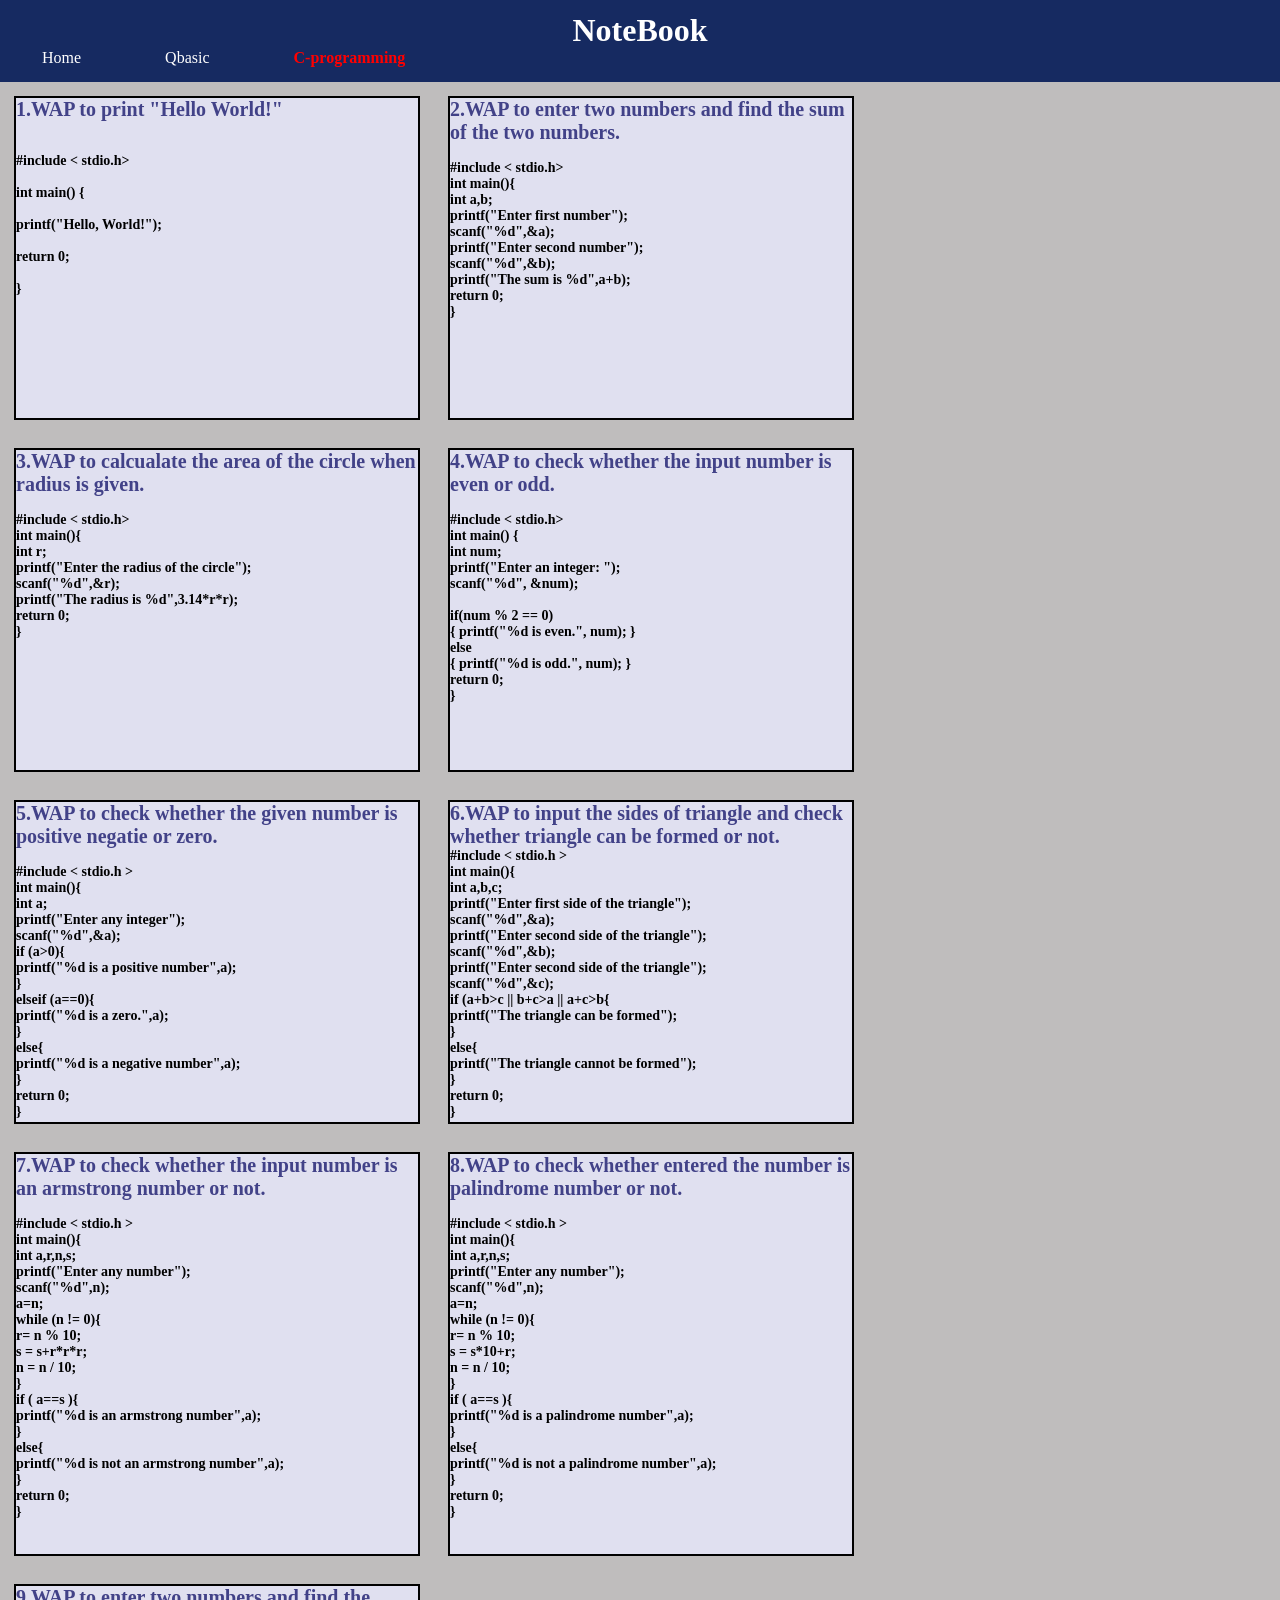
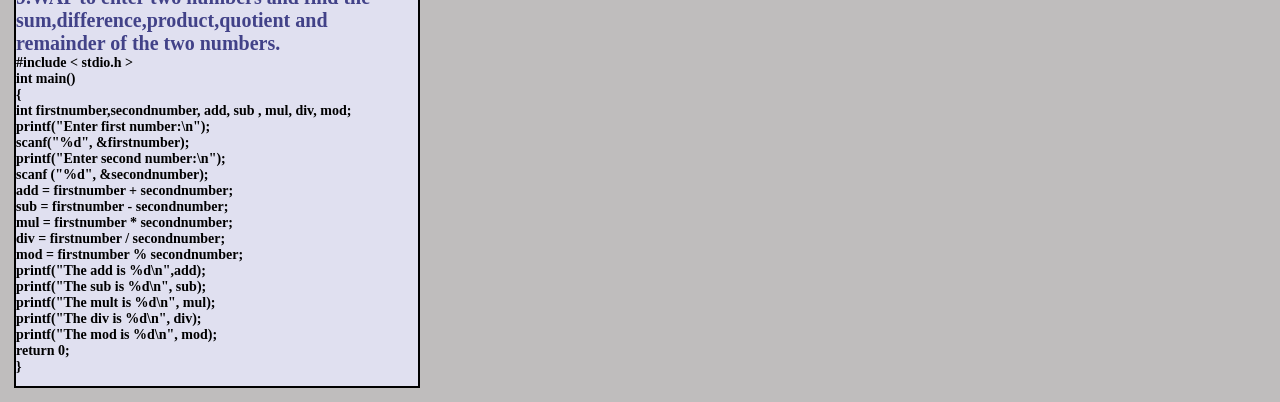
<file: c-programming.html>
<!DOCTYPE html>
<html lang="en">

<head>
    <meta charset="UTF-8">
    <meta http-equiv="X-UA-Compatible" content="IE=edge">
    <meta name="viewport" content="width=device-width, initial-scale=1.0">
    <title>NoteBook-C-programming</title>
    <link rel="stylesheet" href="css/style.css">
    <style>
        .c-language {
            color: red;
            font-weight: 600;
        }
    </style>
</head>

<body>
    <header>
        <h1 class="first-heading">NoteBook</h1>
        <!-- <h6>Lets make Computer Science easier</h6> -->
        <nav>
            <ul>
                <li><a href="index.html" class="index">Home</a></li>
                <li><a href="qbasic.html" class="qbasic">Qbasic</a></li>
                <li><a href="c-programming.html" class="c-language">C-programming</a></li>
            </ul>
        </nav>
    </header>


    <main>
        <!-- main-container -->
        <div class="main-container">

            <!-- box-1 -->
            <div class="container-1-qbasic">
                <p class="p-qbasic-first">
                    1.WAP to print "Hello World!"
                </p>
                <p class="code-1">
                    <br>
                    <br>
                    #include < stdio.h>
                        <br>
                        <br>
                        int main() {
                        <br>
                        <br>
                        printf("Hello, World!");
                        <br>
                        <br>
                        return 0;
                        <br>
                        <br>
                        }
                </p>
            </div>

            <!-- box-2 -->
            <div class="container-1-qbasic">
                <p class="p-qbasic-first">
                    2.WAP to enter two numbers and find the sum of the two numbers. </p>
                <p class="code-1">
                    <br>
                    #include < stdio.h>
                        <br>
                        int main(){
                        <br>
                        int a,b;
                        <br>
                        printf("Enter first number");
                        <br>
                        scanf("%d",&a);
                        <br>
                        printf("Enter second number");
                        <br>
                        scanf("%d",&b);
                        <br>
                        printf("The sum is %d",a+b);
                        <br>
                        return 0;
                        <br>
                        }
                        <br>
                </p>
            </div>

            <!-- box-3 -->
            <div class="container-1-qbasic">
                <p class="p-qbasic-first">
                    3.WAP to calcualate the area of the circle when radius is given.
                </p>
                <p class="code-1">
                    <br>
                    #include < stdio.h>
                        <br>
                        int main(){
                        <br>
                        int r;
                        <br>
                        printf("Enter the radius of the circle");
                        <br>
                        scanf("%d",&r);
                        <br>
                        printf("The radius is %d",3.14*r*r);
                        <br>
                        return 0;
                        <br>
                        }
                </p>
            </div>

            <!-- box-4 -->
            <div class="container-1-qbasic">
                <p class="p-qbasic-first">4.WAP to check whether the input number is even or odd.</p>
                <p class="code-1">
                    <br>
                    #include < stdio.h>
                        <br>
                        int main() {
                        <br>
                        int num;
                        <br>
                        printf("Enter an integer: ");
                        <br>
                        scanf("%d", &num);
                        <br>
                        <br>
                        if(num % 2 == 0)
                        <br>{

                        printf("%d is even.", num);
                        }
                        <br>
                        else
                        <br>{

                        printf("%d is odd.", num);
                        }
                        <br>
                        return 0;
                        <br>
                        }
                </p>
            </div>

            <!-- box-5 -->
            <div class="container-1-qbasic">
            <p class="p-qbasic-first">5.WAP to check whether the given number is positive negatie or zero.</p>
            <p class="code-1">
                <br>
                #include < stdio.h >
                <br>
                int main(){
                    <br>
                    int a;
                    <br>
                    printf("Enter any integer");
                    <br>
                    scanf("%d",&a);
                    <br>
                
                    
                    if (a>0){
                        <br>
                        printf("%d is a positive number",a);
                        <br>
                    }
                    <br>
                    elseif (a==0){
                        <br>
                        printf("%d is a zero.",a);
                        <br>
                    }
                    <br>
                    else{
                        <br>
                        printf("%d is a negative number",a);
                        <br>
                    }
                    <br>
                    return 0;
                    <br>
                }
                <br>
            </p>
            </div>

            <!-- box-6 -->
            <div class="container-1-qbasic">
                <p class="p-qbasic-first">
                    6.WAP to input the sides of triangle and check whether triangle can be formed or not.
                </p>
                <p class="code-1">
                    #include < stdio.h >
                    <br>
                    int main(){
                        <br>
                        int a,b,c;
                        <br>
                        printf("Enter first side of the triangle");
                        <br>
                        scanf("%d",&a);
                        <br>
                        printf("Enter second side of the triangle");
                        <br>
                        scanf("%d",&b);
                        <br>
                        printf("Enter second side of the triangle");
                        <br>
                        scanf("%d",&c);
                        <br>
                        if (a+b>c || b+c>a || a+c>b{
                            <br>
                            printf("The triangle can be formed");
                            <br>
                        }
                        <br>
                        else{
                            <br>
                            printf("The triangle cannot be formed");
                            <br>
                        }
                        <br>
                        return 0;
                        <br>
                    }
                    <br>
                </p>

            </div>
               
            <!-- container-to-add -->
            <div class="container-to-add-10">

                <!-- box-7 -->
                <div class="container-1-qbasic" id="container-to-add-5">
                    <p class="p-qbasic-first">7.WAP to check whether the input number is an armstrong number or not.</p>
                    <p class="code-1">
                        <br>
                        #include < stdio.h >
                        <br>
                        int main(){
                            <br>
                            int a,r,n,s;
                            <br>
                            printf("Enter any number");
                            <br>
                            scanf("%d",n);
                            <br>
                            a=n;
                            <br>
                            
                            while (n != 0){
                                <br>
                                r= n % 10;
                                <br>
                                s = s+r*r*r;
                                <br>
                                n = n / 10;
                                <br>
                            }
                            <br>
                            if ( a==s ){
                                <br>
                                printf("%d is an armstrong number",a);
                                <br>
                            }
                            <br>
                            else{
                                <br>
                                printf("%d is not an armstrong number",a);
                                <br>
                            }
                            <br>
                            return 0;
                            <br>
                        }
                        <br>
                    </p>
                </div>

                <!-- box-8 -->
                <div class="container-1-qbasic" id="container-to-add-8">
                    <p class="p-qbasic-first">8.WAP to check whether entered the number is palindrome number or not.</p>
                    <p class="code-1">
                        <br>
                        #include < stdio.h >
                        <br>
                        int main(){
                            <br>
                            int a,r,n,s;
                            <br>
                            printf("Enter any number");
                            <br>
                            scanf("%d",n);
                            <br>
                            a=n;
                            <br>
                            
                            while (n != 0){
                                <br>
                                r= n % 10;
                                <br>
                                s = s*10+r;
                                <br>
                                n = n / 10;
                                <br>
                            }
                            <br>
                            if ( a==s ){
                                <br>
                                printf("%d is a palindrome number",a);
                                <br>
                            }
                            <br>
                            else{
                                <br>
                                printf("%d is not a palindrome number",a);
                                <br>
                            }
                            <br>
                            return 0;
                            <br>
                        }
                        <br>
                    </p>
                </div>

                <!-- box-9 -->
                <div class="container-1-qbasic" id="container-to-add-9">

                    <p class="p-qbasic-first">9.WAP to enter two numbers and find the sum,difference,product,quotient and remainder of the two numbers. </p>
                    <p class="code-1">
                        #include < stdio.h >
                            <br>
                            int main()
                            <br>
                            { 
                                <br> int firstnumber,secondnumber, add, sub , mul, div, mod;
                                <br>
                                printf("Enter first number:\n");
                                <br>
                                scanf("%d", &firstnumber);
                                <br>
                                printf("Enter second number:\n");
                                <br>
                                scanf ("%d", &secondnumber);
                                <br>
                                add = firstnumber + secondnumber;
                                <br>
                                sub = firstnumber - secondnumber;
                                <br>
                                mul = firstnumber * secondnumber;
                                <br>
                                div = firstnumber / secondnumber;
                                <br>
                                mod = firstnumber % secondnumber;
                                <br>
                                printf("The add is %d\n",add);
                                <br>
                                printf("The sub is %d\n", sub);
                                <br>
                                printf("The mult is %d\n", mul);
                                <br>
                                printf("The div is %d\n", div);
                                <br>
                                printf("The mod is %d\n", mod);
                                <br>
                                return 0;
                                <br>
                                
                            }
                    </p>
                </div>
                















  
                
                
            </div>






















        </div>
    </main>
</body>

</html>
</file>
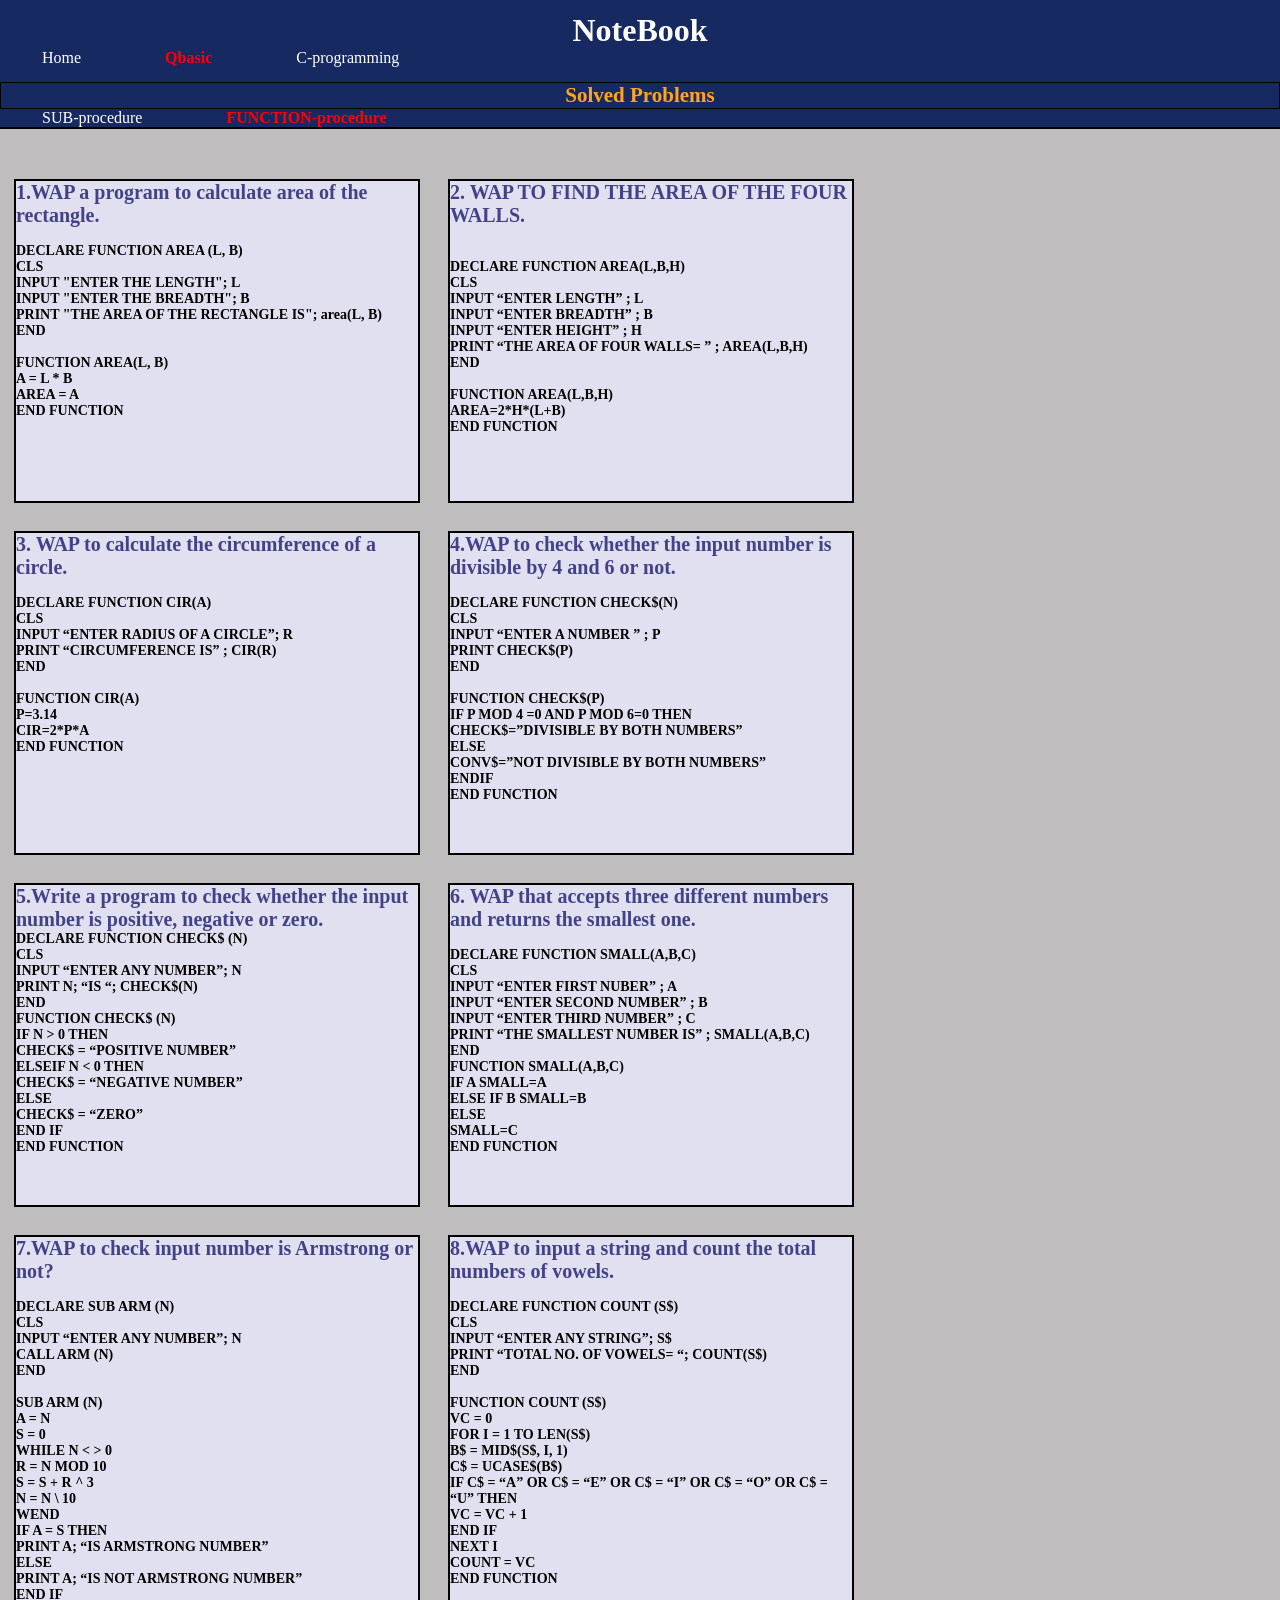
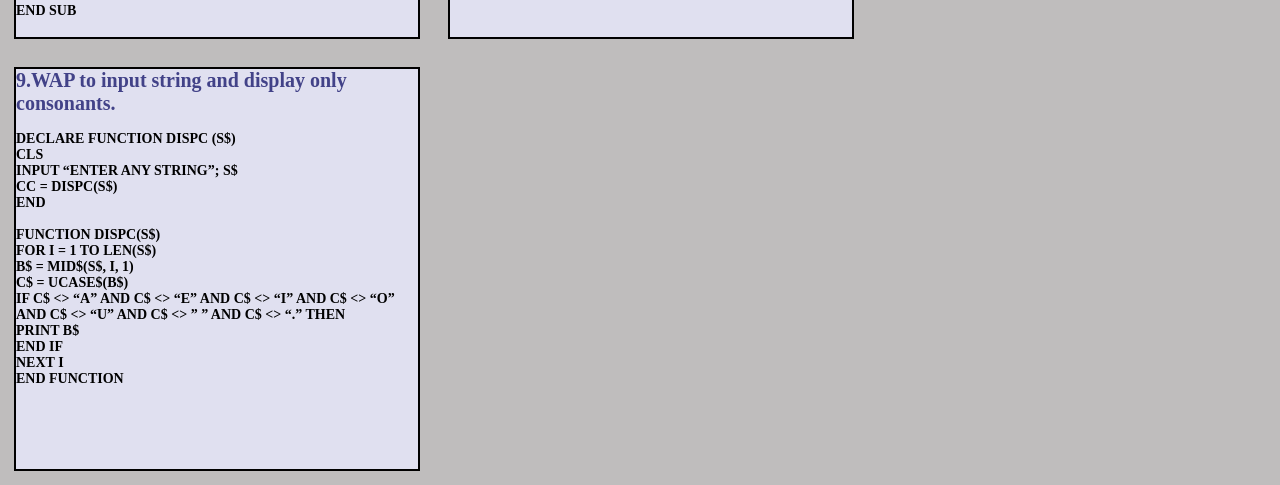
<file: function.html>
<!DOCTYPE html>
<html lang="en">

<head>
    <meta charset="UTF-8">
    <meta http-equiv="X-UA-Compatible" content="IE=edge">
    <meta name="viewport" content="width=device-width, initial-scale=1.0">
    <title></title>
    <link rel="stylesheet" href="css/style.css">
    <style>
        .qbasic {
            color: red;
        }

        .function {
            color: red;
        }
    </style>
</head>

<body>
    <header>
        <h1 class="first-heading">NoteBook</h1>
        <!-- <h6>Lets make Computer Science easier</h6> -->
        <nav>
            <ul>
                <li><a href="index.html" class="index">Home</a></li>
                <li><a href="qbasic.html" class="qbasic"><b> Qbasic</b></a></li>
                <li><a href="c-programming.html" class="c-language">C-programming</a></li>
            </ul>
        </nav>
        <br>
        <br>
        <br>

        <main>
    </header>
    <h1 class="h1-qbasic">Solved Problems</h1>
    <nav class="nav-1">
        <ul>
            <li><a href="qbasic.html" class="sub">SUB-procedure</a></li>
            <li><a href="function.html" class="function"><b>FUNCTION-procedure</b></a></li>
        </ul>
    </nav>
    <br>
    <br>

    <!-- main-container -->
    <div class="main-container">

        <!-- box-1 -->
        <div class="container-1-qbasic">
            <p class="p-qbasic-first">1.WAP a program to calculate area of the rectangle.</p>
            <p class="code-1">
                <br>
                DECLARE FUNCTION AREA (L, B)
                <br>
                CLS
                <br>
                INPUT "ENTER THE LENGTH"; L
                <br>
                INPUT "ENTER THE BREADTH"; B
                <br>
                PRINT "THE AREA OF THE RECTANGLE IS"; area(L, B)
                <br>
                END
                <br>
                <br>
                FUNCTION AREA(L, B)
                <br>
                A = L * B
                <br>
                AREA = A
                <br>
                END FUNCTION
                <br>
            </p>
        </div>


        <!-- box-2 -->
        <div class="container-1-qbasic">
            <p class="p-qbasic-first">2. WAP TO FIND THE AREA OF THE FOUR WALLS.</p>
            <p class="code-1">
                <br>
                <br>
                DECLARE FUNCTION AREA(L,B,H)
                <br>
                CLS
                <br>
                INPUT “ENTER LENGTH” ; L
                <br>
                INPUT “ENTER BREADTH” ; B
                <br>
                INPUT “ENTER HEIGHT” ; H
                <br>
                PRINT “THE AREA OF FOUR WALLS= ” ; AREA(L,B,H)
                <br>
                END
                <br>
                <br>
                FUNCTION AREA(L,B,H)
                <br>
                AREA=2*H*(L+B)
                <br>
                END FUNCTION
                <br>
            </p>
        </div>

        <!-- box-3 -->
        <div class="container-1-qbasic">
            <p class="p-qbasic-first">
                3. WAP to calculate the circumference of a circle.</p>
            <p class="code-1">
                <br>
                DECLARE FUNCTION CIR(A)
                <br>
                CLS
                <br>
                INPUT “ENTER RADIUS OF A CIRCLE”; R
                <br>
                PRINT “CIRCUMFERENCE IS” ; CIR(R)
                <br>
                END
                <br>
                <br>
                FUNCTION CIR(A)
                <br>
                P=3.14
                <br>
                CIR=2*P*A
                <br>
                END FUNCTION
                <br>
            </p>
        </div>

        <!-- box-4 -->
        <div class="container-1-qbasic">
            <p class="p-qbasic-first">4.WAP to check whether the input number is divisible by 4 and 6 or not.
            </p>
            <p class="code-1">
                <br>
                DECLARE FUNCTION CHECK$(N)
                <br>
                CLS
                <br>
                INPUT “ENTER A NUMBER ” ; P
                <br>
                PRINT CHECK$(P)
                <br>
                END
                <br>
                <br>
                FUNCTION CHECK$(P)
                <br>
                IF P MOD 4 =0 AND P MOD 6=0 THEN
                <br>
                CHECK$=”DIVISIBLE BY BOTH NUMBERS”
                <br>
                ELSE
                <br>
                CONV$=”NOT DIVISIBLE BY BOTH NUMBERS”
                <br>
                ENDIF
                <br>
                END FUNCTION
                <br>
            </p>
        </div>

        <!-- box-5 -->
        <div class="container-1-qbasic">
            <p class="p-qbasic-first">
                5.Write a program to check whether the input number is positive, negative or zero.
            </p>
            <p class="code-1">
                DECLARE FUNCTION CHECK$ (N)
                <br>
                CLS
                <br>
                INPUT “ENTER ANY NUMBER”; N
                <br>
                PRINT N; “IS “; CHECK$(N)
                <br>
                END
                <br>
                FUNCTION CHECK$ (N)
                <br>
                IF N > 0 THEN
                <br>
                CHECK$ = “POSITIVE NUMBER”
                <br>
                ELSEIF N < 0 THEN <br>
                    CHECK$ = “NEGATIVE NUMBER”
                    <br>
                    ELSE
                    <br>
                    CHECK$ = “ZERO”
                    <br>
                    END IF
                    <br>
                    END FUNCTION
                    <br>
            </p>
        </div>

        <!-- box-6 -->
        <div class="container-1-qbasic">
            <p class="p-qbasic-first">
               6. WAP that accepts three different numbers and returns the smallest one.
            </p>
            <p class="code-1">
                <br>
                DECLARE FUNCTION SMALL(A,B,C)
                <br>
                CLS
                <br>
                INPUT “ENTER FIRST NUBER” ; A
                <br>
                INPUT “ENTER SECOND NUMBER” ; B
                <br>
                INPUT “ENTER THIRD NUMBER” ; C
                <br>
                PRINT “THE SMALLEST NUMBER IS” ; SMALL(A,B,C)
                <br>
                END
                <br>
                FUNCTION SMALL(A,B,C)
                <br>
                IF A<B AND B<C THEN
                <br>
                SMALL=A
                <br>
                ELSE IF B<A AND A<C THEN 
                <br>
                SMALL=B
                <br>
                ELSE
                <br>
                SMALL=C
                <br>
                END FUNCTION
                <br>
            </p>
        </div>
       
        <!-- box-7 -->
        <div class="container-to-edit">
        <div class="container-1-qbasic" id="container-to-edit-1">
            <p class="p-qbasic-first">
                7.WAP to check input number is Armstrong or not?
            </p>
            <p class="code-1">
                <br>
                DECLARE SUB ARM (N)
                <br>
                CLS
                <br>
                INPUT “ENTER ANY NUMBER”; N
                <br>
                CALL ARM (N)
                <br>
                END
                <br>
                <br>
                SUB ARM (N)
                <br>
                A = N
                <br>
                S = 0
                <br>
                WHILE N < > 0
                <br>
                R = N MOD 10
                <br>
                S = S  + R ^ 3
                <br>
                N = N \ 10
                <br>
                WEND
                <br>
                IF A = S THEN
                <br>
                PRINT A; “IS ARMSTRONG NUMBER”
                <br>
                ELSE
                <br>
                PRINT A; “IS NOT ARMSTRONG NUMBER”
                <br>
                END IF
                <br>
                END SUB
                <br>
            </p>
        </div>
    <!-- box-8 -->
    <div class="container-1-qbasic" id="container-to-edit-2">
         <p class="p-qbasic-first">8.WAP to input a string and count the total numbers of vowels.</p>
         <p class="code-1">
             <br>
             DECLARE FUNCTION COUNT (S$)
             <br>
             CLS
             <br>
             INPUT “ENTER ANY STRING”; S$
             <br>
             PRINT “TOTAL NO. OF VOWELS= “; COUNT(S$)
             <br>
             END
             <br>
             <br>
             FUNCTION COUNT (S$)
             <br>
             VC = 0
             <br>
             FOR I = 1 TO LEN(S$)
             <br>
             B$ = MID$(S$, I, 1)
             <br>
             C$ = UCASE$(B$)
             <br>
             IF C$ = “A” OR C$ = “E” OR C$ = “I” OR C$ = “O” OR C$ = “U” THEN
             <br>
             VC = VC + 1
             <br>
             END IF
             <br>
             NEXT I
             <br>
             COUNT = VC
             <br>
             END FUNCTION
             <br>
            </p>
        </div>

<!-- box-9 -->
<div class="container-1-qbasic" id="container-to-edit-3">
    <p class="p-qbasic-first">9.WAP to input string and display only consonants.</p>
<p class="code-1">
    <br>
    DECLARE FUNCTION DISPC (S$)
    <br>
    CLS
    <br>
    INPUT “ENTER ANY STRING”; S$
    <br>
    CC = DISPC(S$)
    <br>
    END
    <br>
    <br>
    FUNCTION DISPC(S$)
    <br>
    FOR I = 1 TO LEN(S$)
    <br>
    B$ = MID$(S$, I, 1)
    <br>
    C$ = UCASE$(B$)
    <br>
    IF C$ <> “A” AND C$ <> “E” AND C$ <> “I” AND C$ <> “O”
    <br>
    AND C$ <> “U” AND C$ <> ” ” AND C$ <> “.” THEN
    <br>
    PRINT B$
    <br>
    END IF
    <br>
    NEXT I
    <br>
    END FUNCTION
    <br>
</p>
</div>




















    </div>
        
        
        









































    </div>

</body>

</html>
</file>
<file: css/style.css>
body{
    background: #bfbdbd;
}

*{
    margin: 0px;
    padding: 0px;
}
.first-heading{
    color: white;
    text-align: center;
    padding-top: 12px;
}
header{
    background: #162a61;
    height: 82px;
    position: sticky;
    top: 0px;
}
nav ul{
    display: flex;
    justify-content: flex-start;
}
nav ul li{
    list-style: none;
}
nav ul li a{
    color:white;
    padding: 42px;
    text-decoration: none;
}
nav ul li a:hover{
    color: red;
    font-weight: bolder;
}
.first-a{
    text-decoration: none;
    color: black;
}
.container-1{
    /* background: #dad5d5;
     */
     background: #ededed;
    width: 550px;
    border: 2px solid black;
    height: 300px;
}
.container-1:hover{
    width: 600px;  
    height: 310px;
    background: black;
    font-size: 22px;
    border: 2px solid red;
    
}
h6{
    color: white;
    text-align: center;
    font-size: 12px;
}
.first-a:hover{
    color: red;
}
.img-qbasic{
    width: 400px;
    height: 250px;
}
.img-qbasic:hover{
    background: black;
}
.container-1{
    display: flex;
    justify-content: center;
}
.img-c-language{
    height: 200px;
    width: 400px;
}
.container{
    display: flex;
    /* justify-content: center; */
}
.first-a:hover{
    background: black;
}
.container-2{
    padding-left: 140px;
    /* background: #dad5d5; */
    background: #ededed;
    width: 450px;
    border: 2px solid black;
    position: relative;
    left: 100px;
    height: 300px;
}
.container-2:hover{
    height: 310px;
    /* width: 500px; */
    width: 100%;
    color: red;
    width: 500px;
    background: black;
    font-size: 22px;
    border: 2px solid red;
}
.p-first{
    position: relative;
    left: 144px;
}
.p-second{
    position: relative;
    top: 48px;
    left: 74px;
}
@media (max-width:1250px) {
    .container-2{
        width: 300px;
        margin-left: 144px;
    }
    .container-2:hover{
        width: 350px;
    }
    .container-1{
        width: 400px;
        border: 2px solid black;
        margin-left: 50px;
    }
    .container-1:hover{
        width: 450px;
    }
    .img-c-language{
        width: 250px;
    }
}
@media (min-width:1000px) and (max-width:1150px) {
    container{
        flex-wrap: wrap;
    }
}
@media (min-width:100px) and (max-width:1149px) {
    .container-2{
        width: 200px;
    }
.img-c-language{
    position: relative;
    right:110px;
}
.p-second{
    position: relative;
    right: 42px;
    padding-right: 542px;
}
.container-1{
    width: 300px;
}
.img-qbasic{
    width: 200px;

}
.p-first{
    position: relative;
    padding-right: 12;
}   
}
@media (min-width:600px) and (max-width:945px) {
    .container-2{
        width: 124px;
    }
    .img-c-language{
        width: 150px;
    }
    .p-second{
        position: relative;
        left: -42px;
        
    }
}
@media (min-width:800px) and (max-width:872px) {
    .container-2{
        width: 100px;
    }
    .container-1{
        width: 250px;
    }  
}
@media (min-width:740px) and (max-width:799px) {
    .container{
        display: flex;
        /* justify-content: center; */
        /* align-items: center; */
           /* flex-wrap: wrap; */
    }
    .container-2{
        margin-left: 12px;
    }  
    .container-2:hover{

        width: 100px;
    }
    .container-1:hover{
        width: 315px;
    }
}
@media (min-width:600px) and (max-width:739px) {
    .container{
        display: flex;
        flex-direction: column;
        
    }
    .container-1{
        margin-left: 194px;
    }
    .container-1:hover{
        width: 320px;
    }
    .container-2{
        margin-left: 100px;
        width: 150px;
        /* padding-left: 2px; */
     
    }
    .container-2:hover{
        width: 160px;
    }
}
@media (min-width:370px) and (max-width:599px) {
    .container{
        flex-direction: column;
    }
    .container-2{
        margin-left: -49px;
        width: 158px;
    }
    .container-2:hover{
        width: 160px;
    }
    .p-second{
        position: relative;
        left: 8px;
    }
    .container-1:hover{
        width: 300px;
    }
    .p-first{
        position: relative;
        left: 40px;
    }
}
@media (min-width:402px) and (max-width:434px) {
    .sub{
        font-size: 14px;
    }
    .function{
        font-size: 14px;
    }
    
}
@media (min-width:370px) and (max-width:401px) {
    .sub{
        font-size: 12px;
    }
    .function{
        font-size: 12px;
    }
}
@media (min-width:390px) and (max-width:420px) {
    .index{
        font-size: 14px;
    }
    .qbasic{
        font-size: 14px;
    }
    .c-language{
        font-size: 14px;
    }
}
@media (max-width:389px) {
    .index{
        font-size: 12px;
    }
    .qbasic{
        font-size: 12px;
    }
    .c-language{
        font-size: 12px;
    }
}
@media (max-width:370px) {
    .sub{
        font-size: 11px;
    }
    .function{
        font-size: 11px;
    }
    
}
 @media (min-width:300px) and (max-width:369px) {
     .container-box{
         display: flex;
         flex-direction: column;
     }
     .container{
        flex-direction: column;
    }
    .container-2{
        margin-left: -49px;
        width: 158px;
    }
    .container-2:hover{
        width: 160px;
    }
    .p-second{
        position: relative;
        left: 8px;
    }
    .container-1:hover{
        width: 300px;
    }
    .p-first{
        position: relative;
        left: 40px;
    }
    
} 
.sub:hover{
    border-bottom-left-radius: 2px solid black;
}
.h1-qbasic{
    color: #ffa41c;
    text-align: center;
    /* background: #959fa6; */
    background:#162a61 ;
    border: 1px solid black;
    text-decoration: none;
    font-size: 21px;
}
.h1-qbasic:hover{
    color: #b0802c;
}
.p-qbasic-first{
    font-weight: 600;
    font-size: 20px;
    color: rgb(66, 66, 136);
}
#container-to-edit-1{
    height: 400px;
}
#container-to-edit-2{
    height: 400px;
}
#container-to-edit-3{
    height: 400px;
}
.container-to-edit{
    display: flex;
    flex-wrap: wrap;
}
.container-1-qbasic{
    background: rgb(224, 224, 240);
    justify-content: center;
    height: 320px;
    width: 402px;
    border: 2px solid black;
    margin: 14px;
}
.container-1-qbasic:hover{
    background: black;
    color: white;
    border: 2px solid red;
}
.main-heading{
    color: white;
    background:  #162a61;
    
}
.name-heading:hover{
    color: orange;
}
.container-header{
    display: flex;
}
.name-heading{
    color: white;
    background:  #162a61;
}
.container-box{
    color: #9fb0cc;
    background: #162a61;
    width: 294px;
    height: 100px;
    font-style: oblique;
}
.main-container{
    display: flex;
    flex-wrap: wrap; 
}
.code-1{
    font-size: 14px;
    font-weight: bolder;
}
.nav-1{
    background: #162a61;
    border-bottom: 2px solid black;
    position: sticky;
    top: 80px;
}
#container-to-add-5{
    height: 400px;
}
.container-to-add-10{
    display: flex;
    flex-wrap: wrap;
}
#container-to-add-8{
    height: 400px;
}
#container-to-add-9{
    height: 400px;
}
</file>
